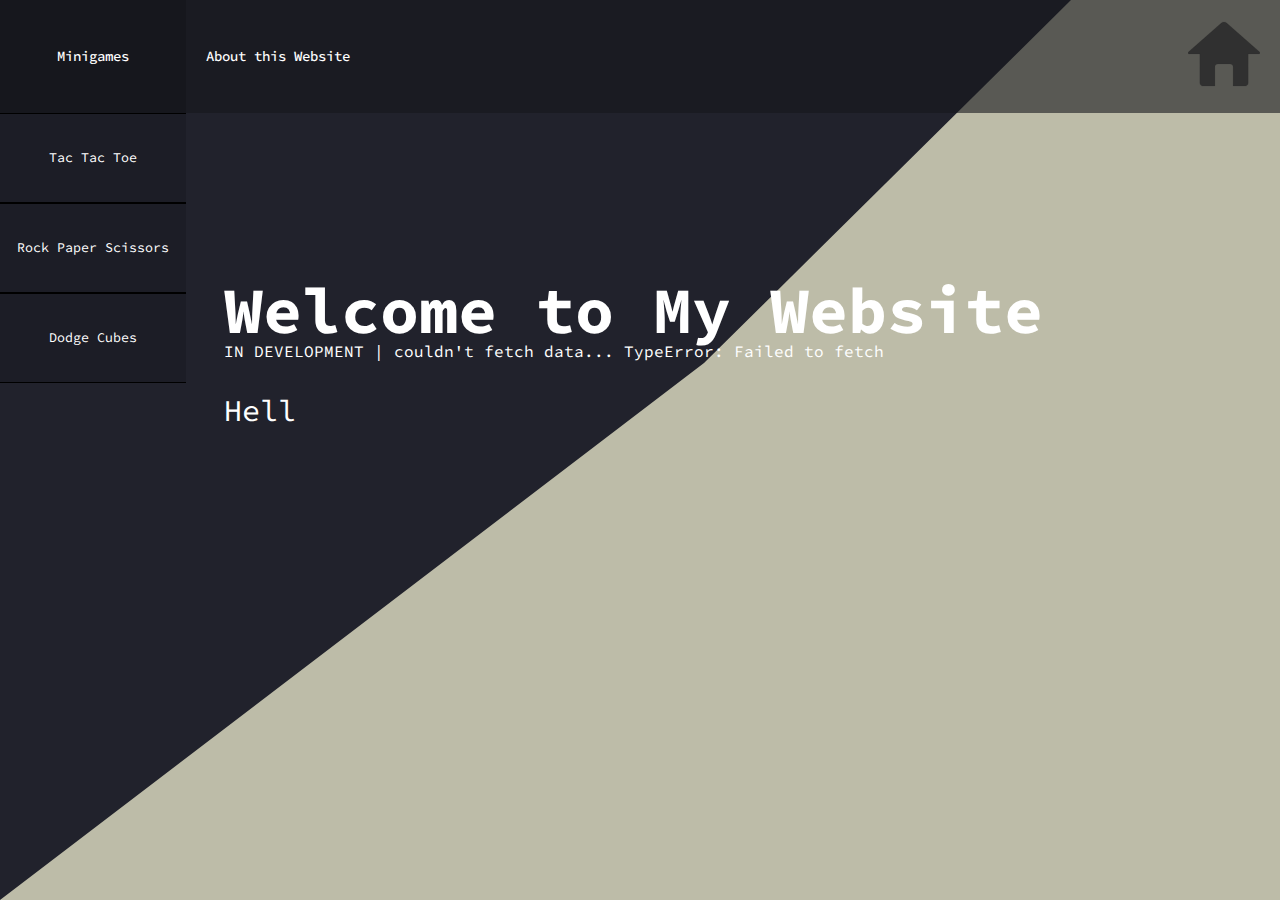
<file: index.html>
<!DOCTYPE html>
<html lang="en">
<head>
    <link href="style.css" rel="stylesheet">
</head>
<body>
    <div id="upperBar">
        <button class="select">Minigames</button><button class="select">About this Website</button>
        <button id="return"><img id="home" style="height: 8vh; width: 8vh;" src="home.svg"></button>
        <div id="buttonList">
            <button class="minigame">Tac Tac Toe</button>
            <button class="minigame">Rock Paper Scissors</button>
            <button class="minigame">Dodge Cubes</button>
        </div>
    </div>
    <svg style="height: 100vh; width: 100vw; padding: 0; margin: 0; position: absolute;">
        <polyline id="polyline" fill="#bdbca8">
    </svg>
    <div id="text">
        <h1 style="font-size: 65px; margin-bottom: 5%; white-space: nowrap;">Welcome to My Website</h1>
        <p id="hello" style="font-size: 30px;"></p>
        <p id="id" style="position: absolute; top: 100px;">IN DEVELOPMENT</p>
    </div>
</body>
<script src="common.js"></script>
<script src="main.js"></script>
</html>
</file>
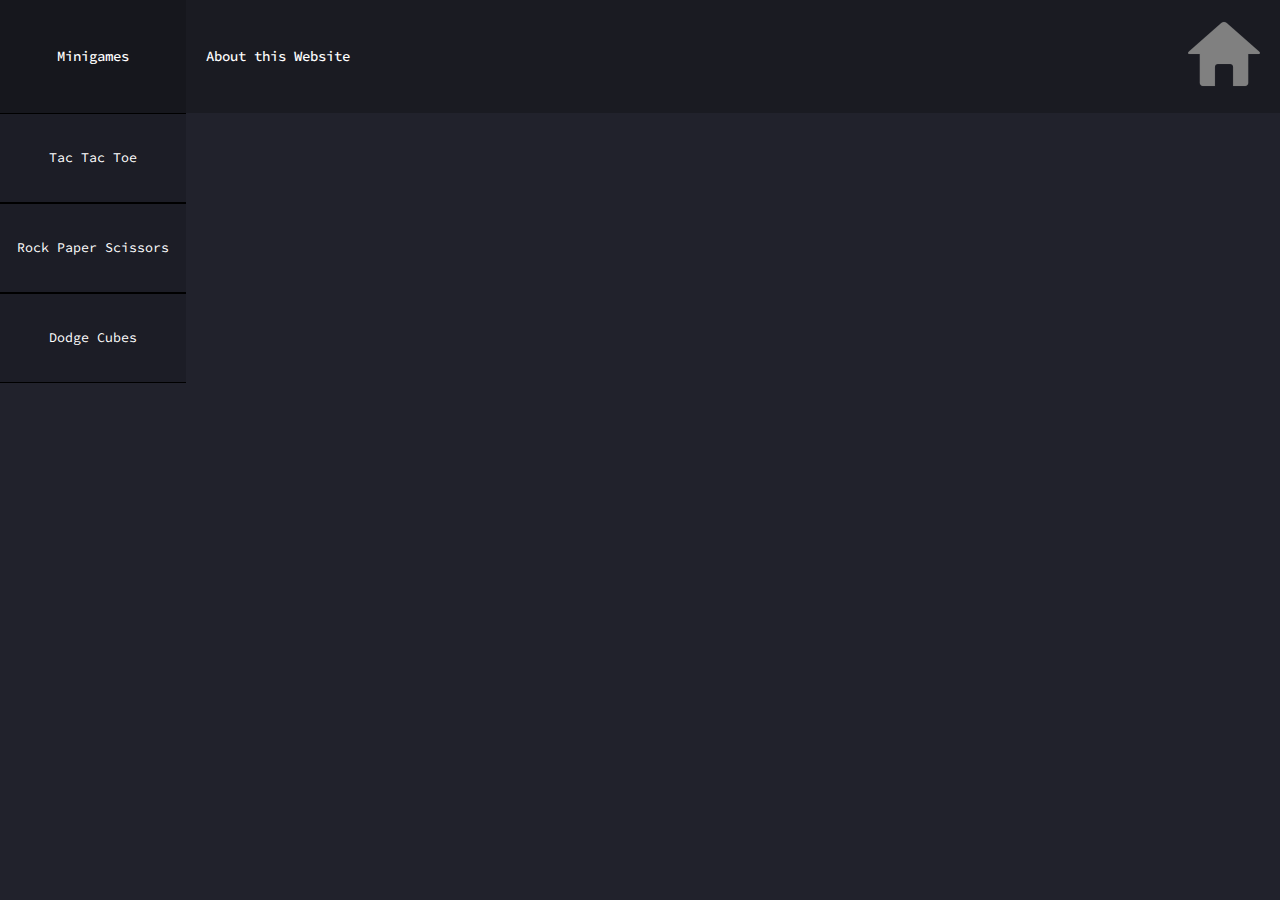
<file: about.html>
<!DOCTYPE html>
<html lang="en">
<head>
    <link href="style.css" rel="stylesheet">
</head>
<body>
    <div id="upperBar">
        <button class="select">Minigames</button><button class="select">About this Website</button>
        <button id="return"><img style="height: 8vh; width: 8vh;" src="home1.svg"></button>
        <div id="buttonList">
            <button class="minigame">Tac Tac Toe</button>
            <button class="minigame">Rock Paper Scissors</button>
            <button class="minigame">Dodge Cubes</button>
        </div>
    </div>
    
</body>
<script src="common.js"></script>
</html>
</file>
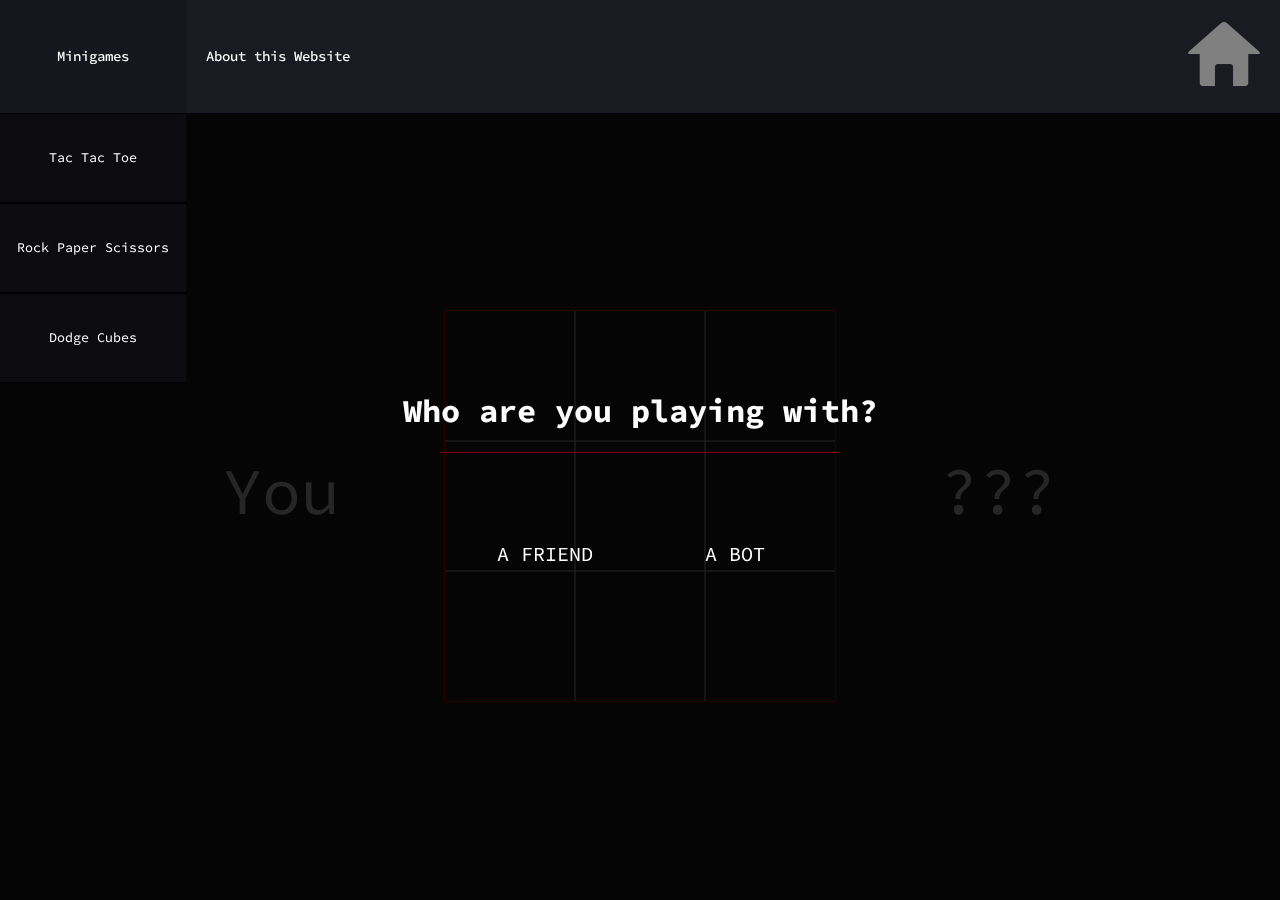
<file: ttt.html>
<!DOCTYPE html>
<html lang="en">
<head>
    <link href="ttt.css" rel="stylesheet">
    <link href="style.css" rel="stylesheet">
</head>
<body>
    <div id="upperBar">
        <button class="select">Minigames</button><button class="select">About this Website</button>
        <button id="return"><img style="height: 8vh; width: 8vh;" src="home1.svg"></button>
        <div id="buttonList">
            <button class="minigame">Tac Tac Toe</button>
            <button class="minigame">Rock Paper Scissors</button>
            <button class="minigame">Dodge Cubes</button>
        </div>
    </div>
    <div id="overlay">
        <h1>Who are you playing with?</h1>
        <hr style="width: 400px; background-color: rgba(255, 0, 0, 0.5); border: none; height: 1px; margin: 0; margin-bottom: 10px;">
        <div style="display: inline;">
            <button id="friend">A FRIEND</button>
            <button id="bot">A BOT</button>
        </div>
    </div>
    <div>
        <div id="you" contenteditable="true" spellcheck="false" tabindex="-1" style="z-index: 2;">You</div>
        <canvas id="ttt" height="390" width="390"></canvas>
        <div id="opponent" contenteditable="true" spellcheck="false" tabindex="-1" style="z-index: 2;">???</div>
        <div style="display: none;">
            <img src="ttto.svg" id="o">
            <img src="tttx.svg" id="x">
        </div>
    </div>
</body>
<script src="ttt.js"></script>
<script src="common.js"></script>
</html>
</file>
<file: style.css>
@import url('https://fonts.googleapis.com/css2?family=Source+Code+Pro:ital,wght@0,200..900;1,200..900&display=swap');

* {
    color: white;
    font-family: "Source Code Pro", monospace;
}

body {
    margin: 0;
    padding: 0;
    height: 100vh;
    width: 100vw;
    background-color: #21222c;
    user-select: none;
}

#upperBar {
    background-color: rgba(22, 23, 29, 0.6);
    height: 12.5vh;
    width: 100vw;
    position: absolute;
    z-index: 1000;
}

button {
    outline: none;
    margin: 0;
    padding: 0;
    background: transparent;
    border: none;
}

button:hover {
    background-color: rgba(22, 23, 29, 0.9);
}

.select {
    height: 12.5vh;
    box-shadow: none;
    border: none;
    width: 14.5vw;
    text-align: center;
    font-size: 14px;
    font-weight: 500;
}

#return {
    height: 12.5vh;
    width: 12.5vh;
    position: fixed;
    left: calc(100vw - 12.5vh);
}

#home:hover {
    transform: scale(1.1);
    transition: all 0.55s;
}

#return:hover {
    background-color: transparent !important;
}

#buttonList {
    width: 14.5vw;
    flex-direction: column;
    display: none;
    margin: 0;
    padding: 0;
    position: absolute;
}

.select:nth-child(1):hover ~ #buttonList {
    display: flex;
    transition: all 0.45s;
}

#buttonList:not([style="display: none;"]):hover {
    display: flex;
}

.minigame {
    width: 14.5vw;
    height: 10vh;
    background-color: rgba(22, 23, 29, 0.4);
    border: none;
    border-top: solid 1px black;
    border-bottom: solid 1px black;
}

#text {
    position: absolute;
    left: 17.5vw;
    top: 25vh;
    z-index: 1;
}
</file>
<file: ttt.css>
#ttt {
    position: absolute;
    border: 1px solid red;
    left: calc(50% - 195.8px);
    top: calc(56.25% - 195.8px);
}

#you {
    right: calc(50% + 300px);
    position: absolute;
    top: 50%;
    font-size: 65px;
}

#opponent {
    left: calc(50% + 300px);
    position: absolute;
    top: 50%;
    font-size: 65px;
}

#overlay {
    background-color: rgba(0, 0, 0, 0.85);
    z-index: 100;
    position: absolute;
    top: 12.5vh;
    height: 87.5vh;
    width: 100vw;
    text-align: center;
    align-items: center;
    justify-content: center;
    display: flex;
    flex-direction: column;
}

#friend,
#bot {
    height: 20vh;
    width: 20vh;
    font-size: 20px;
}
</file>
